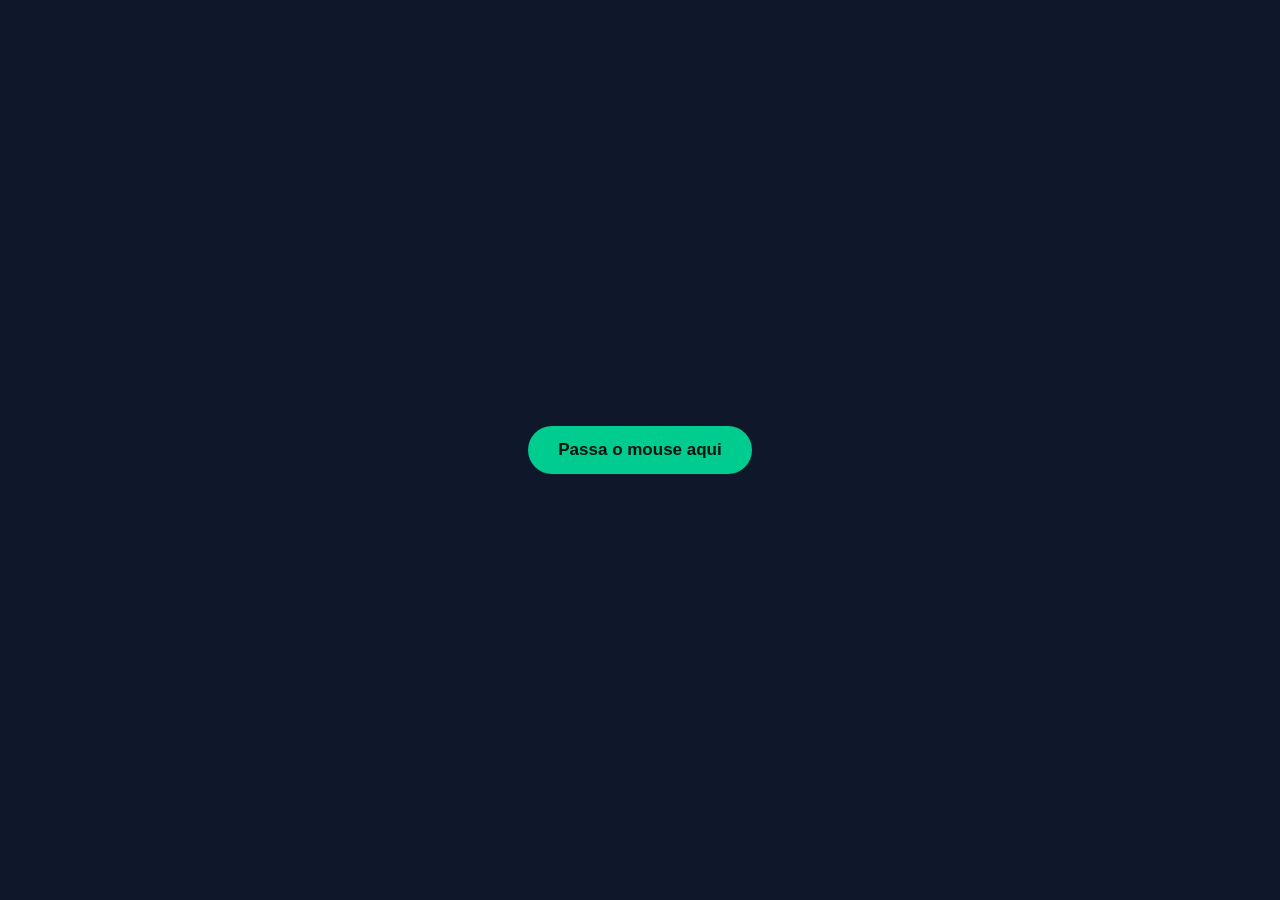
<file: exemplo1.html>
<!DOCTYPE html>
<html lang="pt-br">
<head>
    <meta charset="UTF-8">
    <meta name="viewport" content="width=device-width, initial-scale=1.0">
    <title>Exemplo</title>
    <link rel="stylesheet" href="css/exemplo1.css">
</head>
<body>
    <button class="botao">Passa o mouse aqui</button>
</body>
</html>
</file>
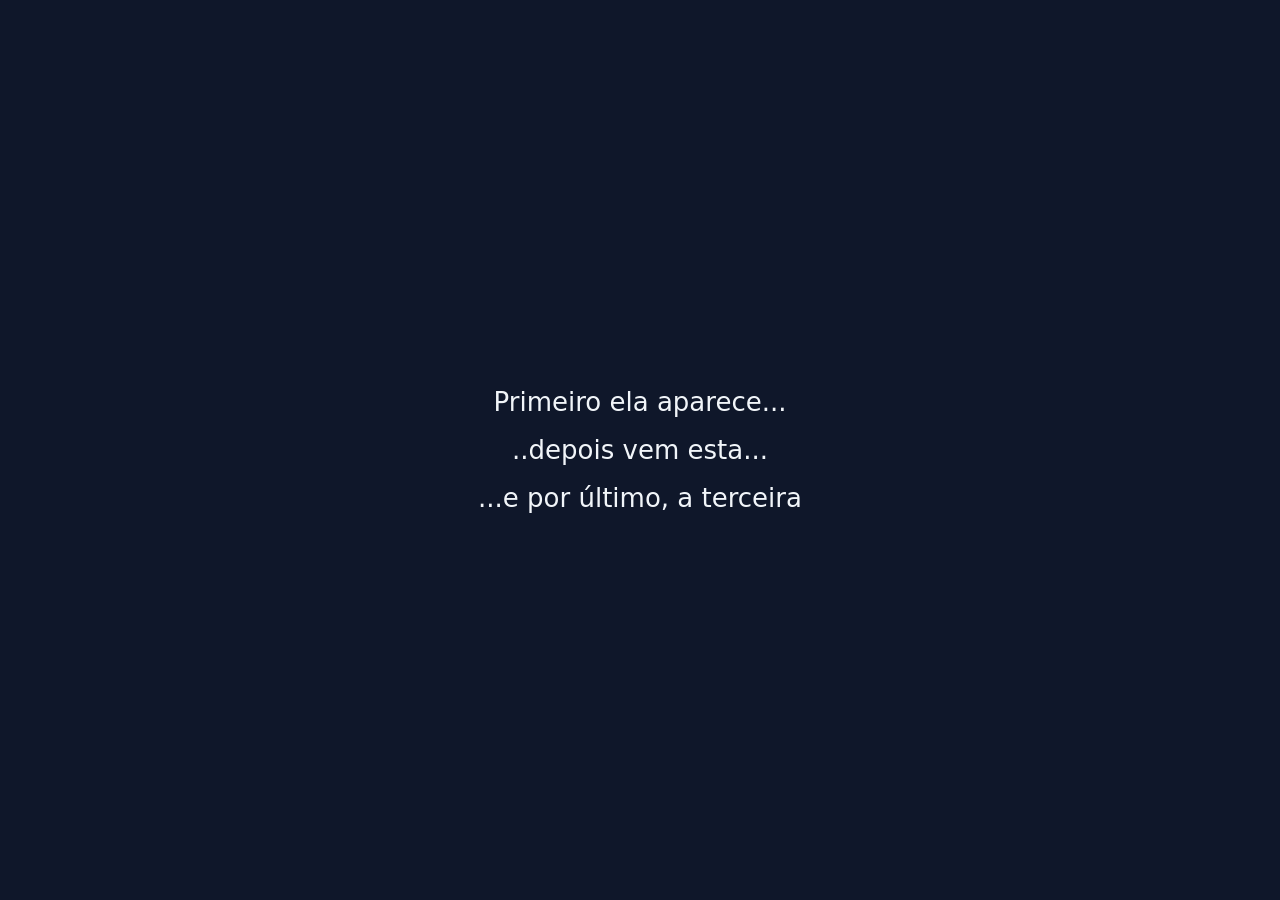
<file: exemplo4.html>
<!DOCTYPE html>
<html lang="pt-br">
<head>
    <meta charset="UTF-8">
    <meta name="viewport" content="width=device-width, initial-scale=1.0">
    <title>Exemplo4</title>
    <link rel="stylesheet" href="css/exemplo4.css">
</head>
<body>
    <p class="frase">Primeiro ela aparece...</p>
    <p class="frase atraso-1">..depois vem esta...</p>
    <p class="frase atraso-2">...e por último, a terceira</p>
</body>
</html>
</file>
<file: css/exemplo1.css>
*{
    box-sizing: border-box;
    margin: 0;
    padding: 0;
}

body{
    min-height: 100vh;
    display: flex;
    align-items: center;
    justify-content: center;
    background-color: #0f172a;
}

.botao{
    padding: 14px 30px;
    border: none;
    border-radius: 999px; /* Formato pilula  */
    background-color: #00cc8f;
    color: #05130d;
    font-size: 17px;
    font-weight: bold;
    cursor: pointer;

/* LINHA MAGICA EXEMPLO: 
diga quais propriedades transcionam, tempo e a curva
*/
transition: transform 0.3s ease, /*movimento suave */
            box-shadow 0.3s ease; /*brilho acompanhando*/
}

.botao:hover{
    transform: translateY(-4px); /*negativo =sobe 4 pixels */
    box-shadow: 0 10px 22px rgba(0, 204, 143, 0.45);
}
</file>
<file: css/exemplo4.css>
*{
    box-sizing: border-box;
    margin: 0;
    padding: 0;
}

body{
    min-height: 100vh;
    display: flex;
    flex-direction: column;
    align-items: center;
    justify-content: center;
    gap: 18px;
    background-color: #0f172a;
    font-family: system-ui, -apple-system, BlinkMacSystemFont, 'Segoe UI', Roboto, Oxygen, Ubuntu, Cantarell, 'Open Sans', 'Helvetica Neue', sans-serif;
}

@keyframes surgir{
    from {opacity: 0; transform: translateY(24px);}
    to{opacity: 1; transform: none;}
}

.frase{
    margin: 0;
    font-size: 26px;
    color: #f1f5f9;
    opacity: 0;
    animation: surgir 2s ease-out forwards;
}

.atraso-1 {animation-delay: 0.3;}
.atraso-2 {animation-delay: 0.6;}
</file>
